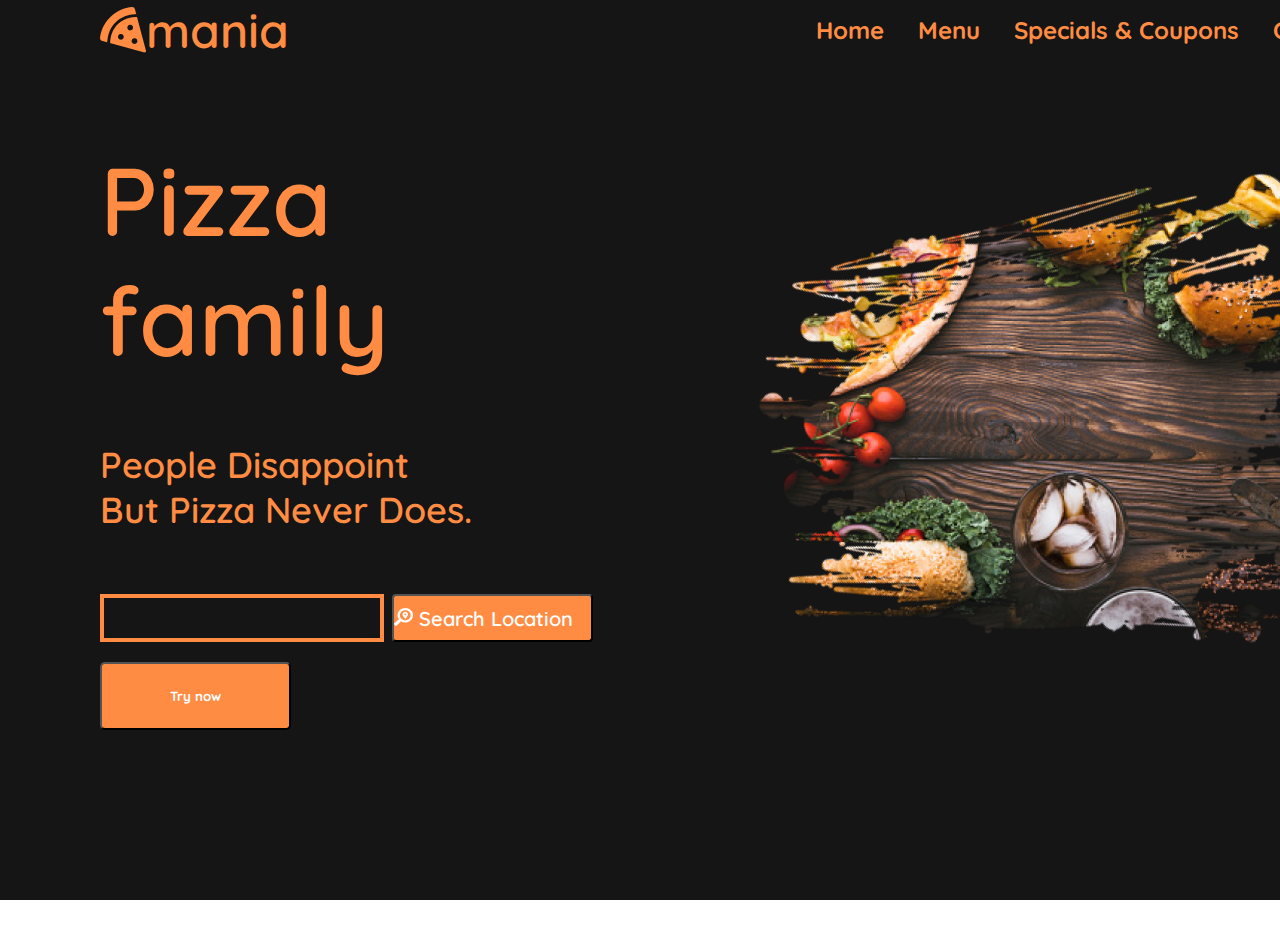
<file: index.html>
<!DOCTYPE html>
<html lang="en">

<head>
    <meta charset="UTF-8">
    <meta name="viewport" content="width=device-width, initial-scale=1.0">
    <link rel="stylesheet" href="./css/style.css">
    <link rel="preconnect" href="https://fonts.googleapis.com">
    <link rel="preconnect" href="https://fonts.gstatic.com" crossorigin>
    <link href="https://fonts.googleapis.com/css2?family=Kaushan+Script&display=swap" rel="stylesheet">
    <title>Figma-pizza</title>
</head>

<body>
    <div class="container">
        <div class="home_pizza">
            <div class="home_navbar">
                <div class="logo">
                    <img src="./img/pizza.png" alt="pizza.png">
                    <span class="logo_text">mania</span>
                </div>
                <div class="home_links">
                    <a href="#">Home</a>
                    <a href="./menu.html">Menu</a>
                    <a href="./content_menu.html">Specials & Coupons</a>
                    <a href="#">Contact Us</a>
                </div>
            </div>
            <section>
                <div class="home_left">
                    <h1 class="home_title">Pizza family</h1>
                    <p class="home_subtitle">
                        people disappoint <br> but pizza never does.
                    </p>
                    <div class="home_left_elm">
                        <input type="text">
                        <button class="home_search_btn">
                            <img src="./img/Vector.png" alt="">
                            Search Location
                        </button>
                    </div>
                    <button class="home_btn">
                        Try now
                    </button>
                </div>
                <div class="home_right">
                    <img src="./img/Right.png" alt="" class="img">
                    <img src="./img/quyosh.png" alt="" class="img2">
                </div>
            </section>
        </div>

    </div>
</body>
</html>
</file>
<file: css/style.css>
@import url(https://fonts.googleapis.com/css?family=Quicksand:300,regular,500,600,700);
@import url();

* {
    margin: 0;
    padding: 0;
    box-sizing: border-box;
}

.container {
    width: 100%;
    height: 100vh;
    background-color: #151515;
}

.home_pizza {
    width: 1500px;
    margin: 0 auto;
}

.home_navbar {
    display: flex;
    align-items: center;
    justify-content: space-between;
    padding: 0px 100px;
}

.logo {
    display: flex;
    align-items: center;
}

.logo_text {
    font-family: Quicksand;
    font-size: 48px;
    font-weight: 600;
    text-align: left;
    color: #FF8C42;
}

.home_links a {
    font-family: Quicksand;
    font-size: 24px;
    text-decoration: none;
    font-weight: 700;
    text-align: center;
    color: #FF8C42;
    padding-left: 30px;
}

section {
    padding: 0 100px;
    display: flex;
}

.home_left {
    width: 43%;
}

.home_title {
    font-family: Quicksand;
    font-size: 96px;
    font-weight: 600;
    text-align: left;
    padding-top: 80px;
    color: #FF8C42;
}

.home_subtitle {
    font-family: Quicksand;
    font-size: 36px;
    font-weight: 600;
    text-align: left;
    color: #FF8C42;
    text-transform: capitalize;
    padding: 62px 0px;
}

.home_left input {
    width: 283.5px;
    height: 48px;
    border: 4px solid #FF8C42;
    background: transparent;
    font-family: Quicksand;
    font-size: 36px;
    font-weight: 600;
    color: #FF8C42;
    padding-left: 10px;
}

.home_search_btn {
    font-family: Quicksand;
    width: 201px;
    height: 48px;
    font-size: 20px;
    font-weight: 600;
    text-align: left;
    background-color: #FF8C42;
    color: #fff;
    border-radius: 4px;
    margin-left: 8px;
}

.home_left_elm {
    display: flex;
}

.home_btn {
    width: 191px;
    height: 68px;
    font-family: Quicksand;
    border-radius: 5px;
    font-weight: 900;
    background-color: #FF8C42;
    color: #fff;
    margin-top: 20px;
}

.home_right {
    width: 70%;
}

.img {
    width: 972.87px;
    height: 790.16px;
    position: relative;
    bottom: 50px;
}

.img2 {
    width: 89px;
    height: 71.21px;
    position: relative;
    left: 806px;
    bottom: 120px;
}
</file>
